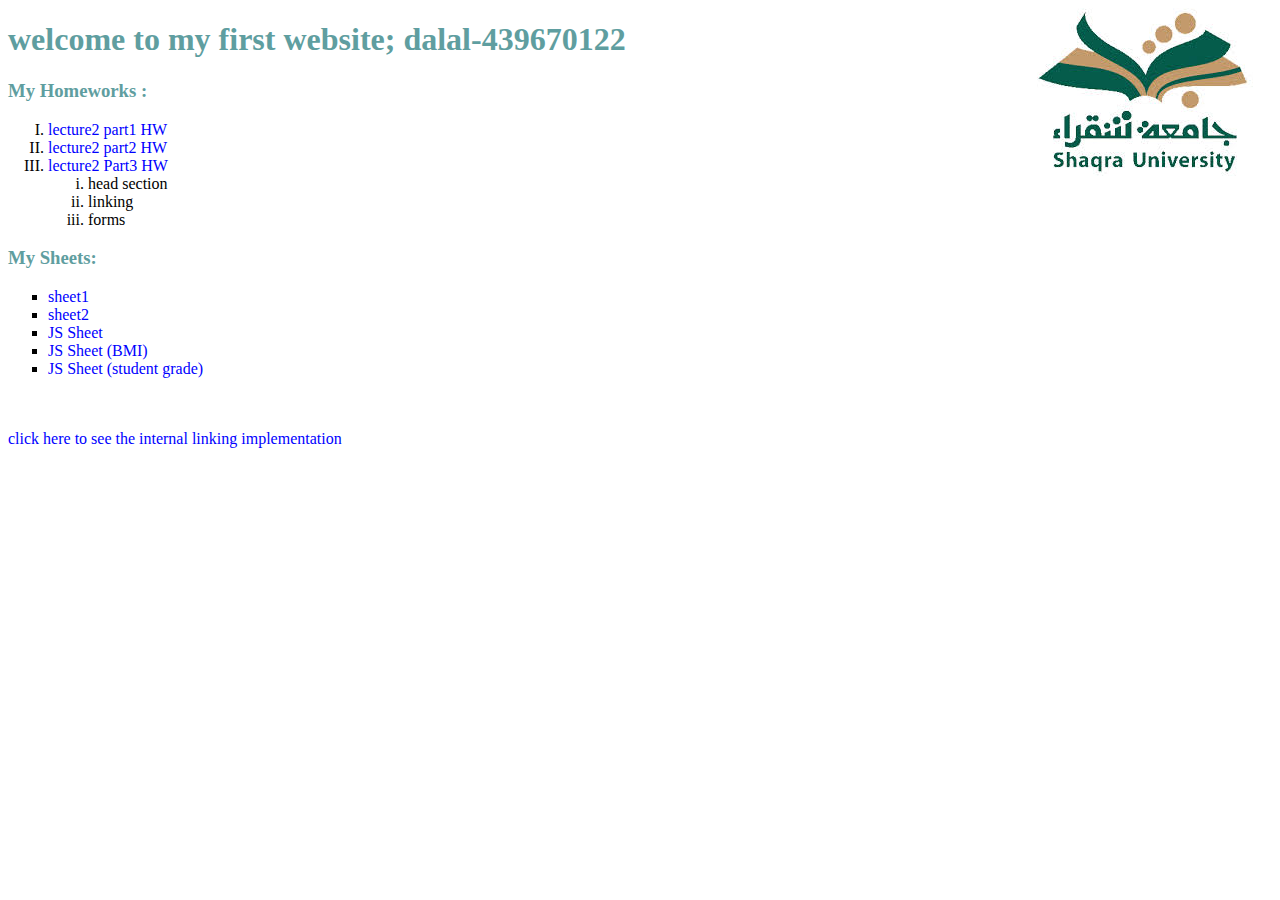
<file: index.html>
<!doctype html>

<html>
    <head>
       <title>204IT: Web Programming </title>
        <meta charset="UTF-8">
        <meta name="description" content="this is my HW website">
        <meta name="keywords" content="hw ,html">
        <link rel="stylesheet" href="mystyle.css">
         
    </head>
    
    <body>
     <h1>welcome to my first website; dalal-439670122</h1>
        
    <h3>My Homeworks :</h3>
        <ol>
            
            <li><a href="dalalHW1.html" target="_self">lecture2 part1 HW</a>
                
            
            </li>
            
            <li><a href="dalalHW2.html" target="_blank">lecture2 part2 HW </a></li>
            
            <li><a href="dalalHW3.html" target="_blank">lecture2 Part3 HW </a>
            
            <ol>
              <li>head section
                </li>
               <li>linking
                </li>
                <li>forms
                </li>
                
                
                </ol>
            
            
            
            </li>
            
            </ol>
        
            <h3>My Sheets:</h3>
             <ul>
                  <li> <a href="sheet1.html" target="_blank">sheet1</a> </li> 
                <li> <a href="sheet2.html" target="_blank">sheet2</a></li>
                 <li> <a href="jssheet.html" target="_blank">JS Sheet</a></li>
                   <li> <a href="jsBMI.html" target="_blank">JS Sheet (BMI)</a></li>
                  <li> <a href="jsloop.html" target="_blank">JS Sheet (student grade)</a></li>
              </ul>   
               
         <br><br>
         
        
                
     
                
        <a href="dalalHW2.html" > click here to see the internal linking implementation </a>
             
   
        
    </body>
  

</html>
</file>
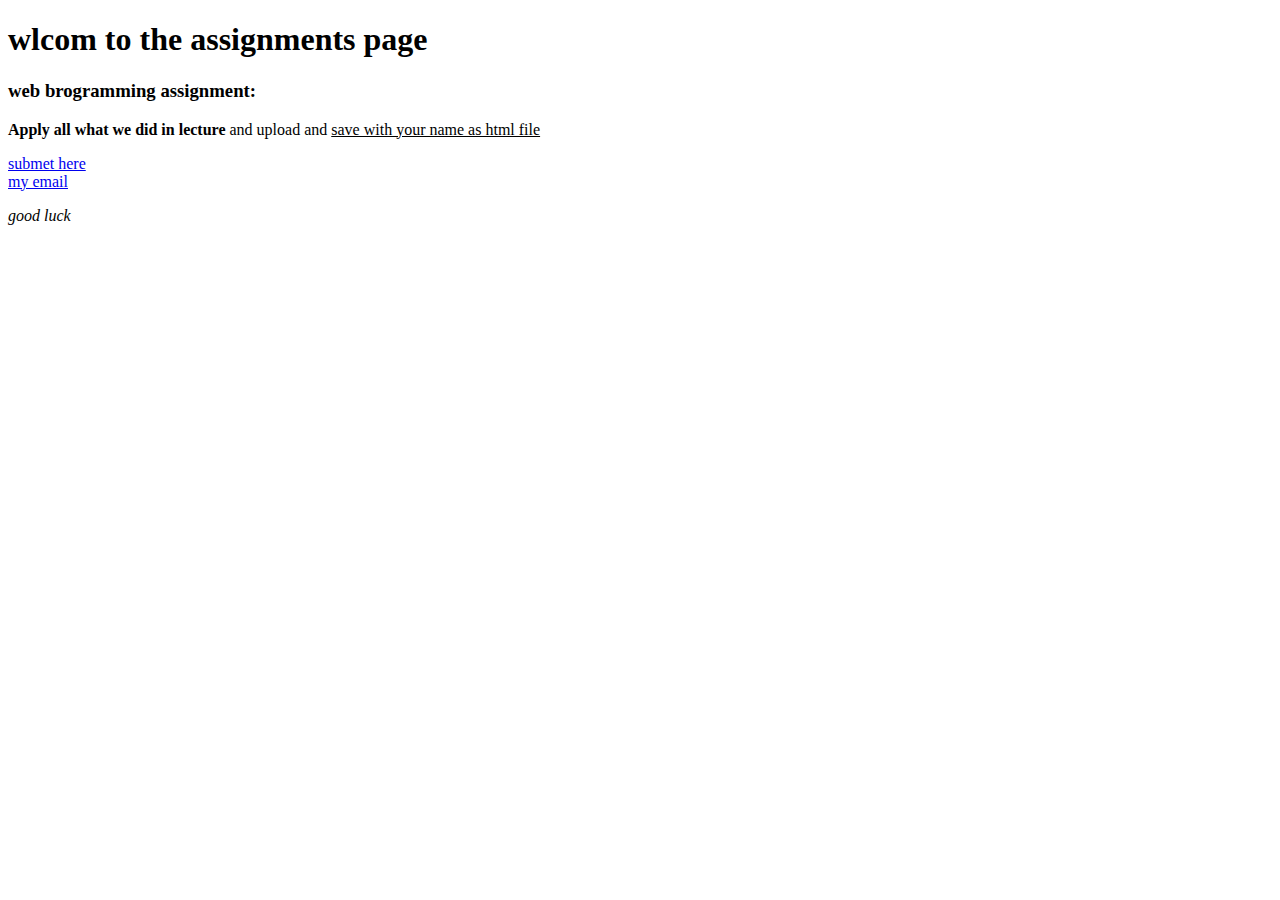
<file: dalalHW1.html>
<!doctype html>
<html>
    <head>
        <meta charset="UTF-8">
        <title>Assignments</title>
     </head>
    
    <body>
        <h1>wlcom to the assignments page</h1>
        <h3>web brogramming assignment:</h3>
        <p><strong>Apply all what we did in lecture </strong> and upload and <u>save with  your name as html file</u></p>
        
        <a href="https://lms.su.edu.sa/">submet here</a>
        <br>
        <a href="mailto:s439670122@std.su.edu.sa">my email</a>
        
        <p><em>good luck</em></p>
       
    </body>
    
    <!-- this HTML code just for appling what we learn--> 

</html>
</file>
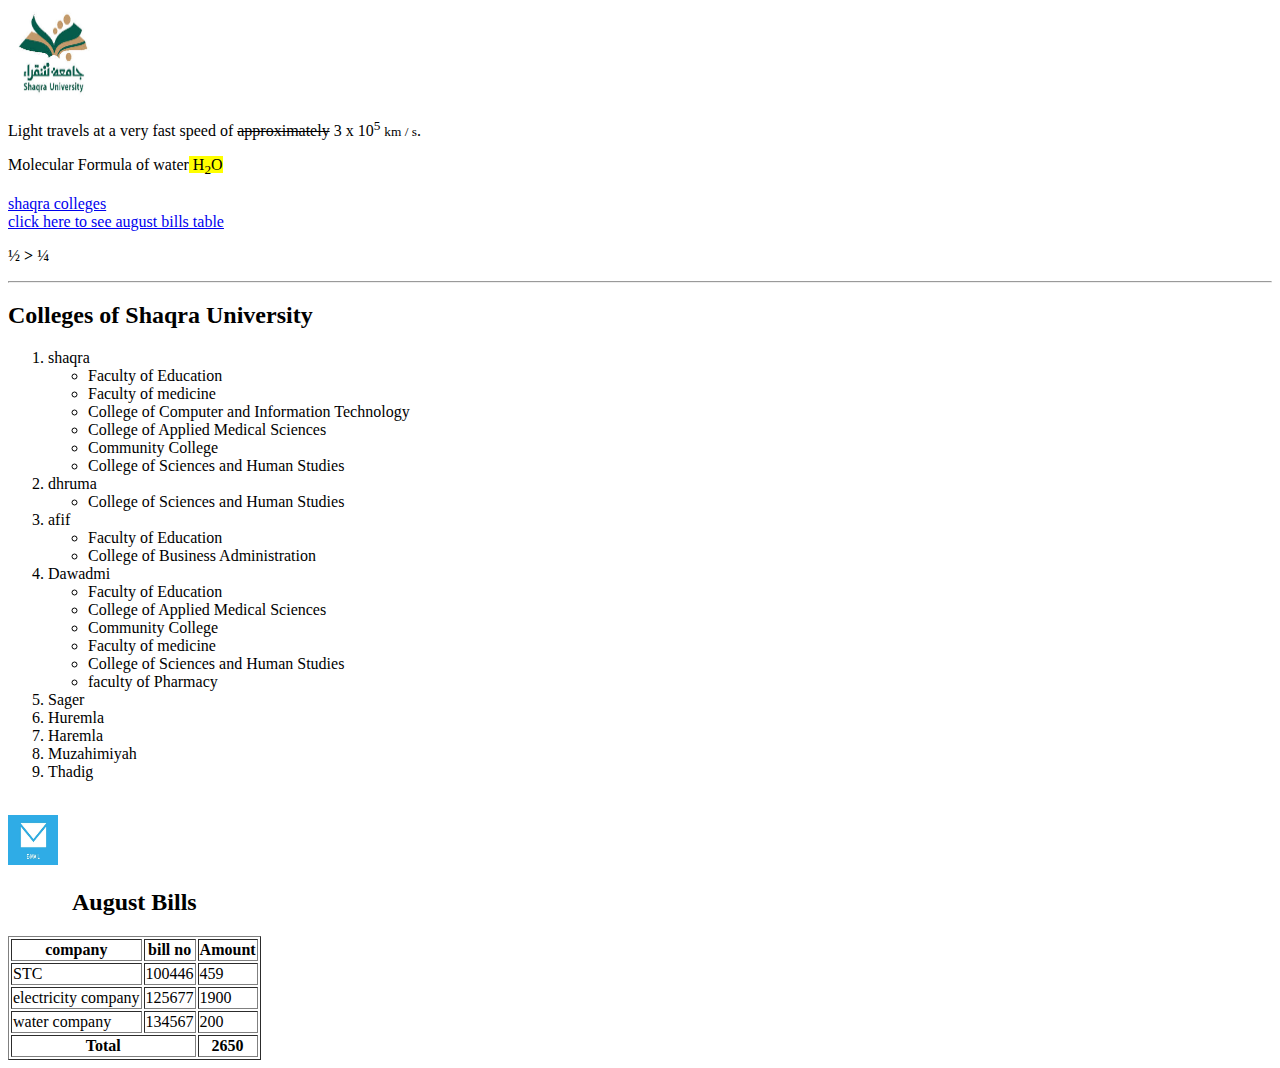
<file: dalalHW2.html>
<!doctype html>
<html>
    <head>
        <meta charset="UTF-8">
        <title>home worke2</title>
    </head>
    <body>
        
        <img src="photos/shaqra.jpg" alt="shaqra university logo" width=90 height=90>
        
    <p>
     Light  travels at a very fast speed of <strike>approximately</strike> 3 x 10<sup>5</sup> <small>km / s</small>.
    </p>
    <p>Molecular Formula of water<mark> H<sub>2</sub>O</mark></p>
    <a href="#su">shaqra colleges</a>
        <br>
        
    <!-- internal hyperlink destination august bills table --> 
        
    <a href="#table">click here to see august bills table</a>  
     
    <p> &frac12 <strong>&gt</strong>  &frac14 </p>
        
        <hr>
        
        <h2 id="su">Colleges of Shaqra University</h2>
        <ol>
            <li>shaqra
              <ul>
               <li>Faculty of Education</li>
                  <li>Faculty of medicine</li>
                  <li>College of Computer and Information Technology</li>
                  <li>College of Applied Medical Sciences</li>
                  <li>Community College</li>
                   <li>College of Sciences and Human Studies</li>
                 </ul>
                
            </li>
            <li>dhruma
                <ul>
                    <li>College of Sciences and Human Studies</li>
                </ul>
             </li>
               
            <li>afif
               <ul>
                   <li>Faculty of Education</li>
                   <li>College of Business Administration</li>
               </ul>
            </li>
            <li>Dawadmi
                <ul>
                    <li>Faculty of Education</li>
                    <li>College of Applied Medical Sciences</li>
                    <li>Community College</li>
                    <li>Faculty of medicine</li>
                    <li>College of Sciences and Human Studies</li>
                    <li>faculty of Pharmacy</li>
                </ul>
            </li>
            <li>Sager</li>
            <li>Huremla</li>
            <li>Haremla</li>
            <li>Muzahimiyah</li>
            <li>Thadig</li>
         </ol>
        <br>
        
        <a href="mailto:s439670122@std.su.edu.sa"><img src="photos/email.png" alt="click here to contact us" height="50" width="50">
        </a>
        
        <!-- added the id table -->
        <table border="1" summary="August Bills table" id="table" >
        <caption><h2>August Bills</h2></caption>
            <thead>
             <tr>
                 <th>company</th>
                  <th>bill no</th>
                   <th>Amount</th>
                
             </tr>   
            
            </thead>
            
            <tfoot>
                <tr>
                  <th colspan="2">Total</th>
                    <th>2650</th>
                     
                </tr>
             </tfoot>
            
            <tbody>
                
              <tr>
               <td>STC</td>
               <td>100446</td>
                <td>459</td>
              </tr>
                
              <tr>
               <td>electricity company</td> 
                 <td>125677</td>
                  <td>1900</td>  
                </tr>
                
                <tr>
                  <td>water company</td>
                    <td>134567</td>
                     <td>200</td>
                 </tr>
                
            </tbody>
            
            
     </table>
    
    
 </body>

</html>
</file>
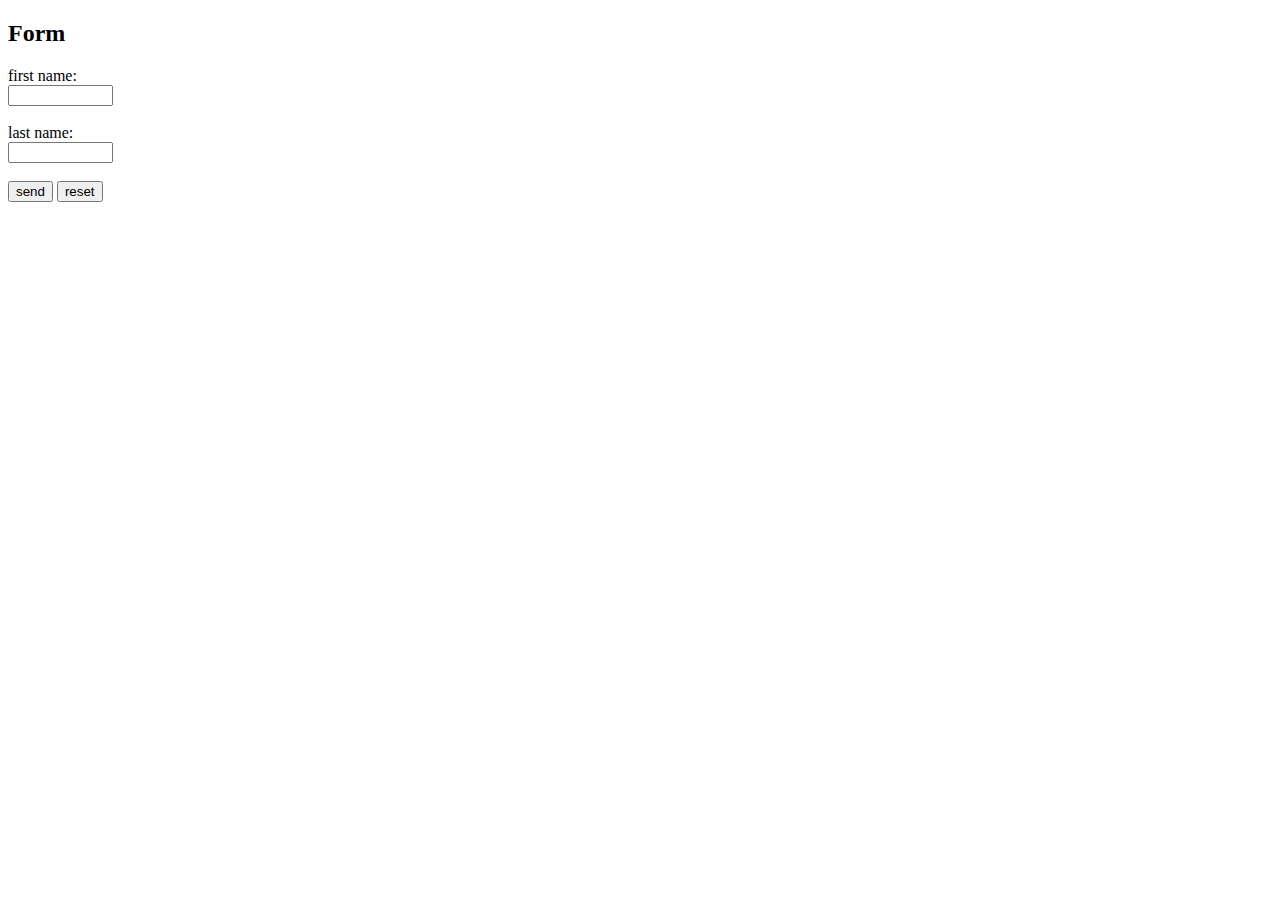
<file: dalalHW3.html>
<!doctype html>
<html>
  <head>
      <meta charset="UTF-8">
      <title>HW3</title>
  </head>
  <body>
      <h2>Form</h2>
      <form action="index.html" target="_blank" method="get" autocomplete="on">
          <lable for="fname">first name:</lable><br>
          <input type="text" id="fname" name="fname" size="10" mixlength="10"><br><br>
            <lable for="lname">last name:</lable><br>
            <input type="text" id="lname" name="lname" size="10" mixlength="10"><br><br>
          <input type="submit" value="send">
          <input type="reset" value="reset">
                                                         
          
      
      
      
      
      </form>
     
  
  </body>





</html>
</file>
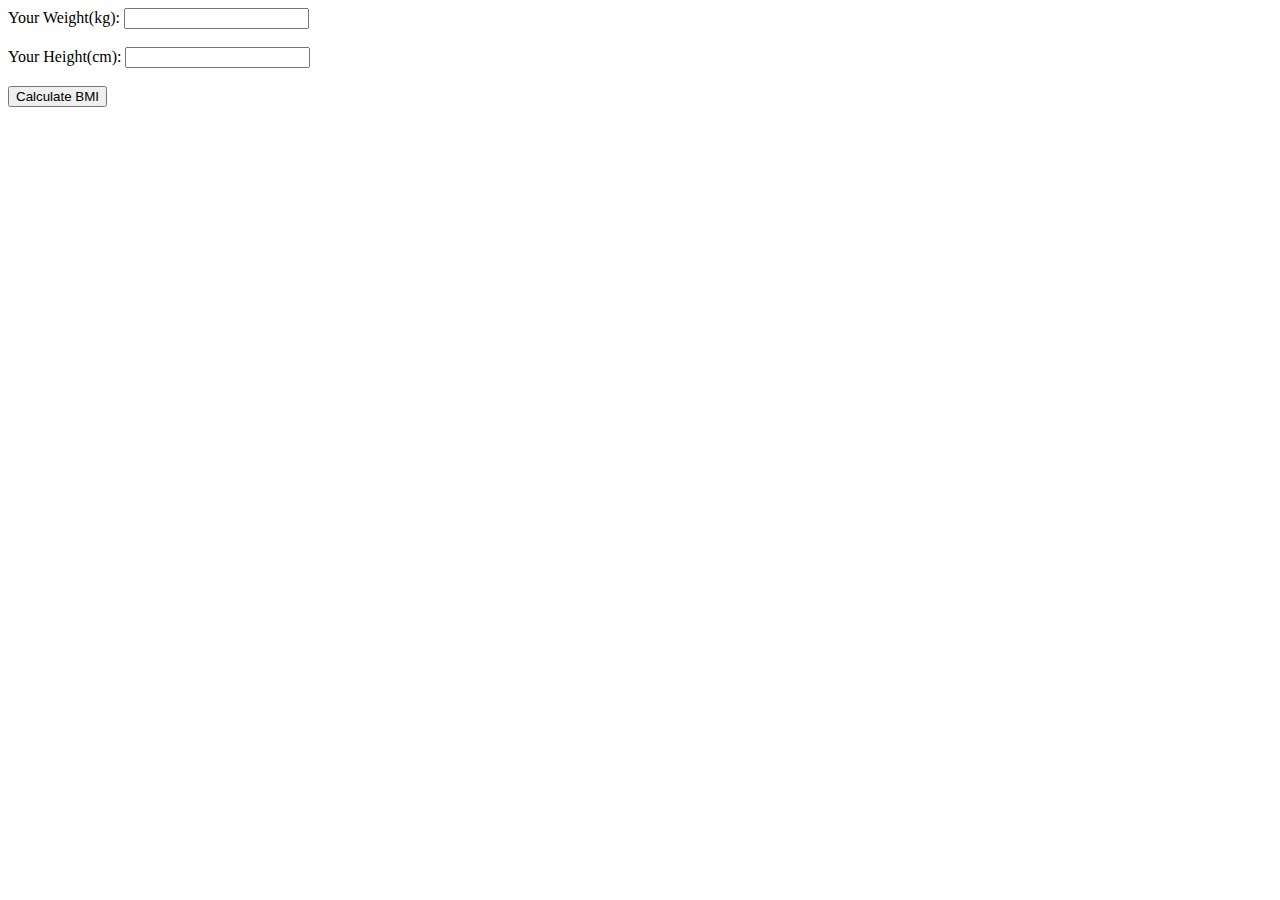
<file: jsBMI.html>
<!doctype html>
<html>
    <head>
       <title>BMI</title>
    </head>

  <body>
    <form>
        Your Weight(kg):
        <input type="text" id="kg" name="kg"><br><br>
        Your Height(cm):
        <input type="text" id="cm" name="cm"><br><br>
        </form>
      
           <button onClick= "BMI()" > Calculate BMI </button>
        
        <p id="cal"></p>
        <p id="comp"></p>
      
       <script>
           
         function BMI(){
             
             var height,weight,bmi;
             
              weight = document.getElementById("kg").value;
              height = document.getElementById("cm").value;
            
               bmi = weight/(height/100*height/100)  ;
             
              document.getElementById("cal").innerHTML="Your BMI : " +bmi;
             
               if ( bmi <18.5)
                 { document.getElementById("comp").innerHTML="This means: Your BMI:That You Are underweight"}
              else if (bmi >18.5 && bmi<24.9)
                 { document.getElementById("comp").innerHTML="This means: Your BMI:That You Are healthy"}
              else if (bmi>25 && bmi<29.9)
                  { document.getElementById("comp").innerHTML="This means: Your BMI:That You Are Overweight"}
              else if(bmi>30)
                  { document.getElementById("comp").innerHTML="This means: Your BMI:That You Are Obese"}
             
         }   
   
       </script> 
      
    </body>







</html>
</file>
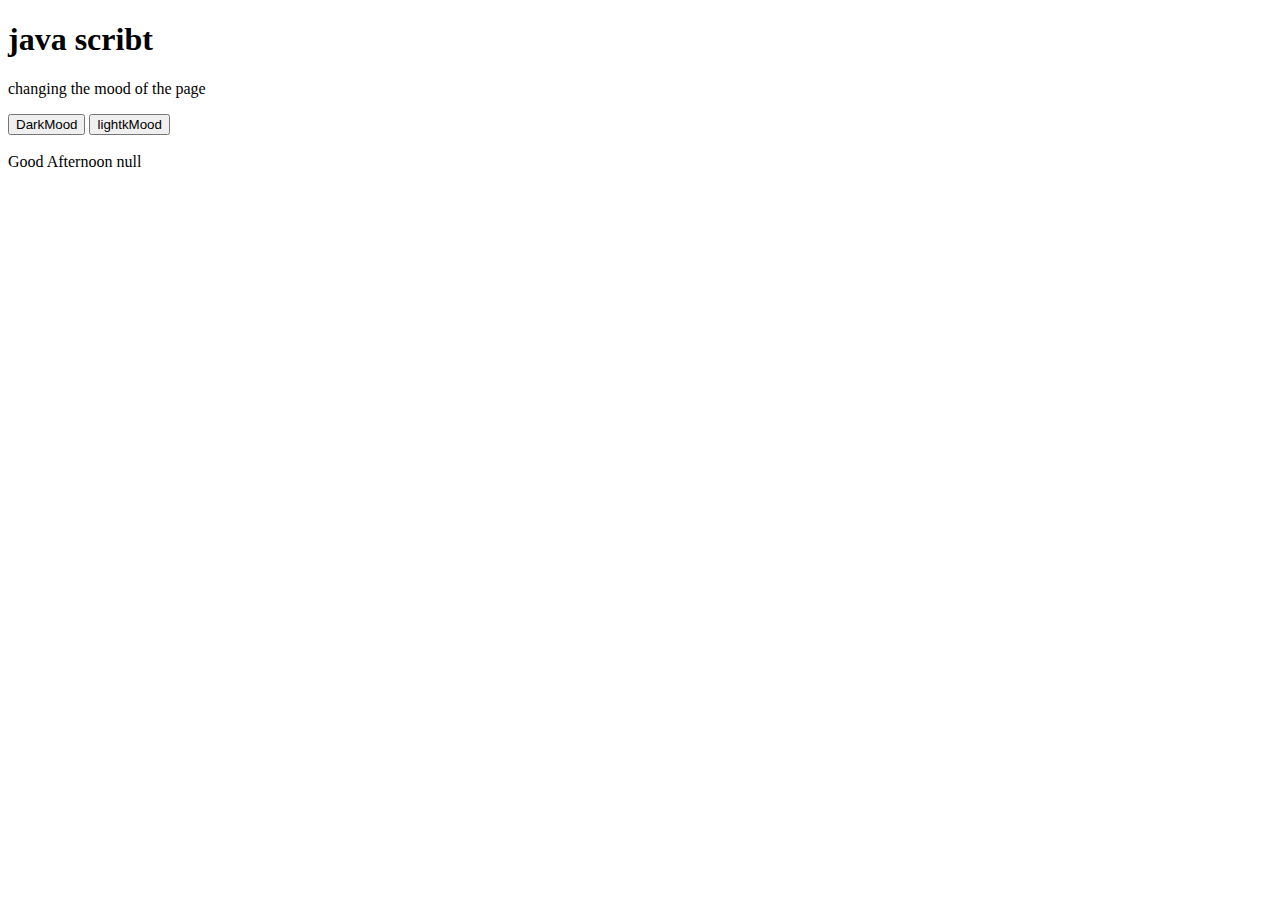
<file: jssheet.html>
<!doctype html>
<html>
    <head>
     <title>JSsheet</title>
     <meta charset="utf-8">
 
    </head>
  
    
     <body id="m1">
        

         
         
         
        <h1>java scribt</h1>
        <p>changing the mood of the page </p>
    
          <button onclick=darkMood()> DarkMood </button>
          <button onclick=lightMood()> lightkMood </button>
         
     
       <script>
       
          
          var d = new Date();
          var hour = d.getHours();
           
           var name = window.prompt(" enter your name ");
           
            if (hour < 12)
                 { document.write(" Good morning "+ name);}
           
            if ( hour >= 12)
                { document.write("<br> <br>"+" Good Afternoon "+ name);}
           
             
          
            
           
           
          function darkMood(){
           document.getElementById("m1").style.backgroundColor="black";
            document.getElementById("m1").style.color="white";
          }
          
           function lightMood(){
           document.getElementById("m1").style.backgroundColor="white";
            document.getElementById("m1").style.color="black";
          }
      </script>
    
         
       
    </body>


</html>
</file>
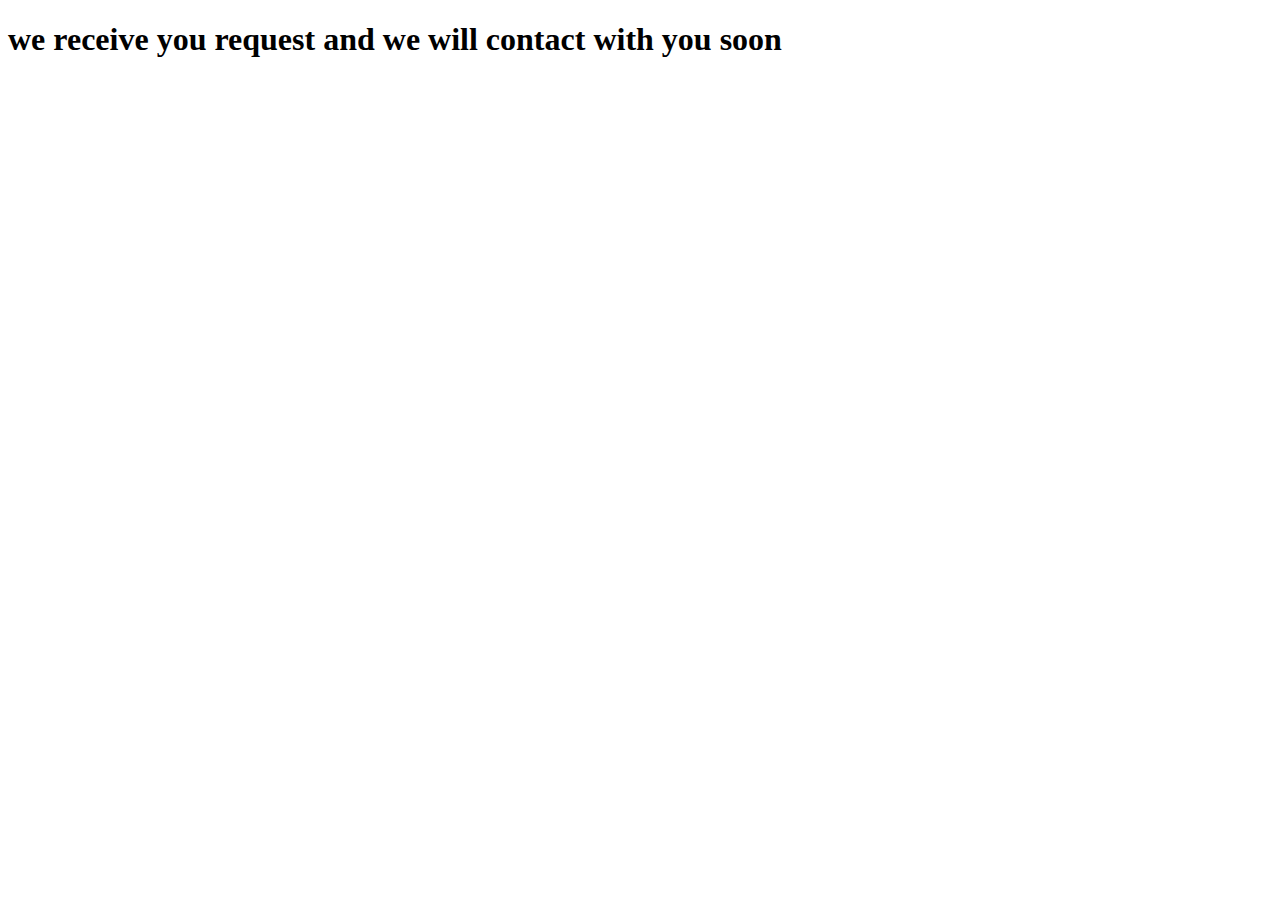
<file: masagepage.html>
<!doctype html>
<html> 
    <head>
        <meta charset="utf-8">
    <title>thank you</title>
    
    </head>
    <body>
    
    <h1>we receive you request and we will
contact with you soon <h1>
    
    </body>



</html>
</file>
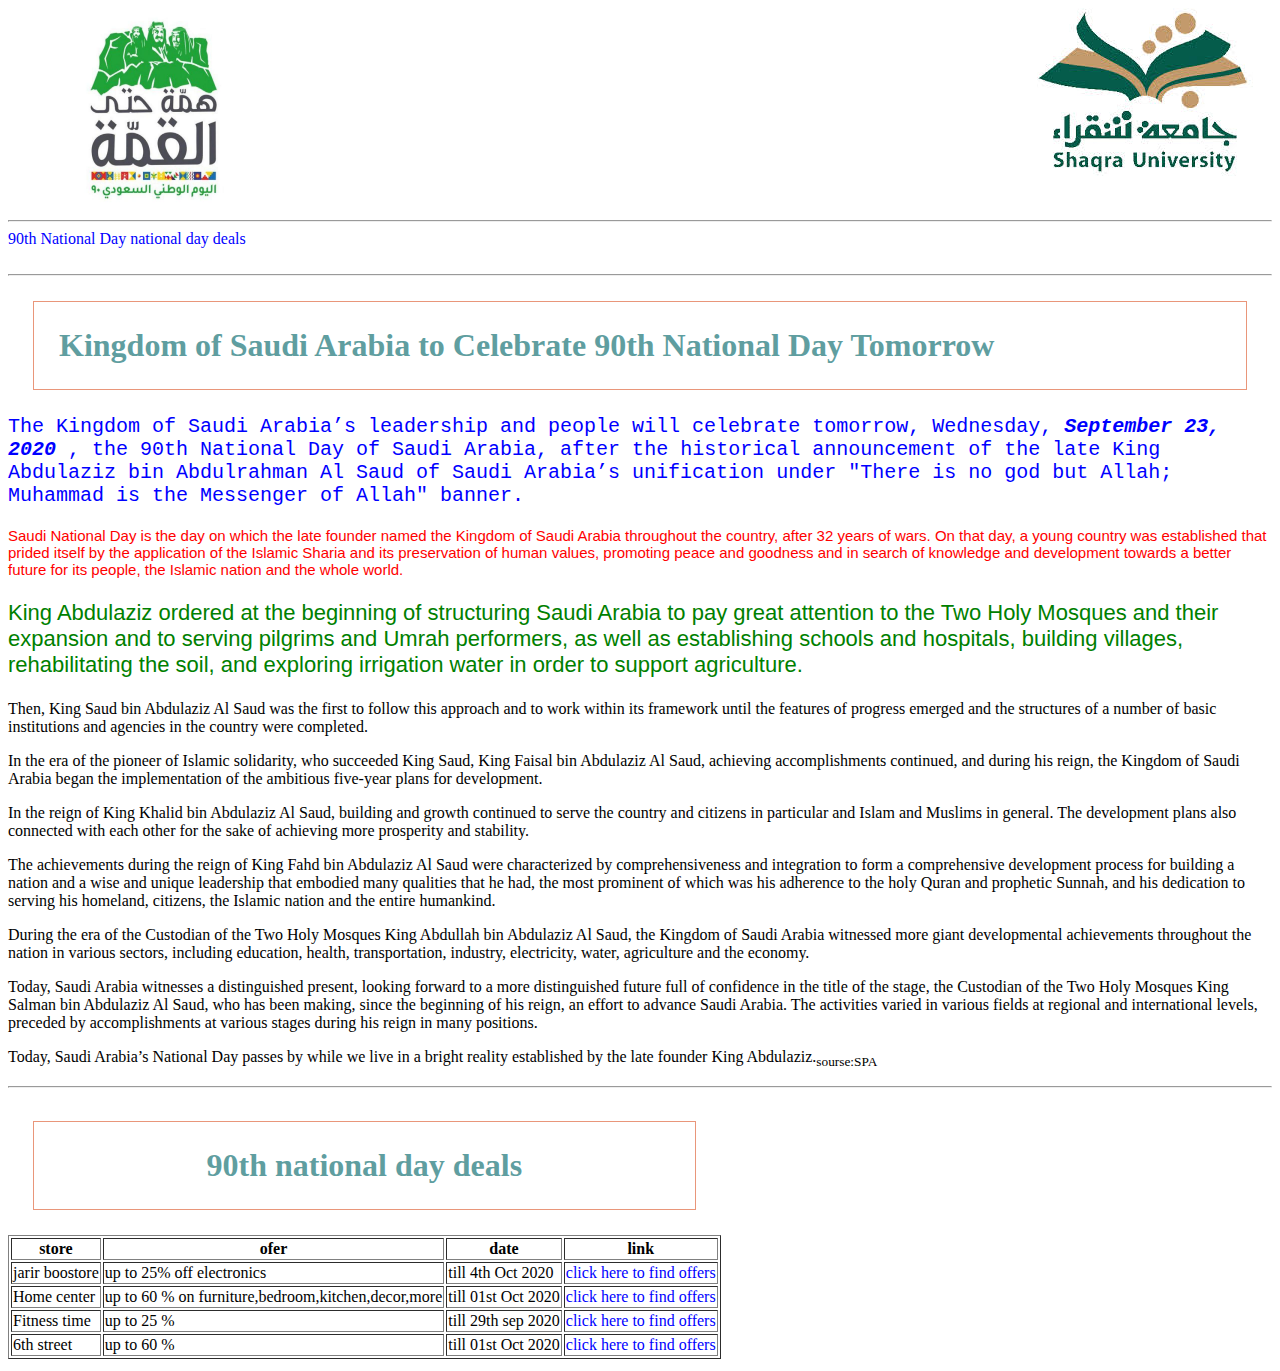
<file: sheet1.html>
<!doctype html>
<html>
<head>
   <title>Sheet1-national day</title> 
    <meta charset="utf-8">
    <link rel="stylesheet" href="mystyle.css">
    <style type="text/css">
        h1{border-width: thin; border-style: solid;  border-color:darksalmon;
            padding:25px; margin: 25px; }
        
        
    
    
    </style>
    </head>
    <body>

        <img src="photos/nationalday.jpg" alt="saudy natunal day" width="300" height="200">
        <hr>
        <a href="#cel">90th National Day</a>
        
        <a href="#deals" >national day deals</a><br><br>
        
        <hr>
        
        <h1 id="cel">Kingdom of Saudi Arabia to Celebrate 90th National Day Tomorrow</h1>
        
         <p class="style1">The Kingdom of Saudi Arabia’s leadership and people will celebrate tomorrow, Wednesday, <strong><em>September 23, 2020</em> </strong>, the 90th National Day of Saudi Arabia, after the historical announcement of the late King Abdulaziz bin Abdulrahman  Al Saud of Saudi Arabia’s unification under "There is no god but Allah; Muhammad is the Messenger of Allah" banner.</p>
        <p class="style2">
         Saudi National Day is the day on which the late founder named the Kingdom of Saudi Arabia throughout the country, after 32 years of wars.
         On that day, a young country was established that prided itself by the application of the Islamic Sharia and its preservation of human values, promoting peace and goodness and in search of knowledge and development towards a better future for its people, the Islamic nation and the whole world.
        </p>
        <p class="style3">
         King Abdulaziz ordered at the beginning of structuring Saudi Arabia to pay great attention to the Two Holy Mosques and their expansion and to serving pilgrims and Umrah performers, as well as establishing schools and hospitals, building villages, rehabilitating the soil, and exploring irrigation water in order to support agriculture.</p>
         <p>
         Then, King Saud bin Abdulaziz Al Saud was the first to follow this approach and to work within its framework until the features of progress emerged and the structures of a number of basic institutions and agencies in the country were completed.
        </p>
        <p>In the era of the pioneer of Islamic solidarity, who succeeded King Saud, King Faisal bin Abdulaziz Al Saud, achieving accomplishments continued, and during his reign, the Kingdom of Saudi Arabia began the implementation of the ambitious five-year plans for development.</p>
        <p>In the reign of King Khalid bin Abdulaziz Al Saud, building and growth continued to serve the country and citizens in particular and Islam and Muslims in general. The development plans also connected with each other for the sake of achieving more prosperity and stability.</p>
        <p>The achievements during the reign of King Fahd bin Abdulaziz Al Saud were characterized by comprehensiveness and integration to form a comprehensive development process for building a nation and a wise and unique leadership that embodied many qualities that he had, the most prominent of which was his adherence to the holy Quran and prophetic Sunnah, and his dedication to serving his homeland, citizens, the Islamic nation and the entire humankind.</p>
        <p>During the era of the Custodian of the Two Holy Mosques King Abdullah bin Abdulaziz Al Saud, the Kingdom of Saudi Arabia witnessed more giant developmental achievements throughout the nation in various sectors, including education, health, transportation, industry, electricity, water, agriculture and the economy.</p>
        <p>Today, Saudi Arabia witnesses a distinguished present, looking forward to a more distinguished future full of confidence in the title of the stage, the Custodian of the Two Holy Mosques King Salman bin Abdulaziz Al Saud, who has been making, since the beginning of his reign, an effort to advance Saudi Arabia. The activities varied in various fields at regional and international levels, preceded by accomplishments at various stages during his reign in many positions.</p>
        <p>
        Today, Saudi Arabia’s National Day passes by while we live in a bright reality established by the late founder King Abdulaziz.<sub></sub><sub>sourse:SPA</sub>
        </p>
        
    <hr>
    
    
  <table border="1" id="deals">
      <caption><h1>90th national day deals</h1></caption>
      
        <thead>
         <th>store</th>
            <th>ofer</th>
            <th>date</th>
            <th>link</th>
         </thead>
         <tbody>
      
        <tr>
          <td>jarir boostore</td>
        <td>up to 25% off electronics</td>
            <td>till 4th Oct 2020</td>
            <td><a href="https://www.jarir.com/nationalday" >click here to find offers</a></td>
             
        </tr>
         <tr>
             <td>Home center</td>
            <td>up to 60 % on furniture,bedroom,kitchen,decor,more</td>
            <td>till 01st Oct 2020</td>
            <td><a href="https://www.3orod.today/saudi-arabia-offers/national-day/%D8%B9%D8%B1%D9%88%D8%B6-%D8%A7%D9%84%D9%8A%D9%88%D9%85-%D8%A7%D9%84%D9%88%D8%B7%D9%86%D9%8A-%D9%81%D9%8A-%D9%87%D9%88%D9%85-%D8%B3%D9%86%D8%AA%D8%B1-%D8%A7%D9%82%D9%88%D9%89-%D8%A7%D9%84%D8%AA.html" >click here to find offers</a></td>
             
             
           
             <tr>  <td>Fitness time</td>
               <td>up to 25 % </td>
               <td>till 29th sep 2020</td>
              <td><a href="https://www.3orod.today/saudi-arabia-offers/national-day/90-37.html " >click here to find offers</a></td></tr>
             
                <tr>  
                  <td>6th street</td>
                  <td>up to 60 % </td>
                  <td>till 01st Oct 2020</td>
                  <td><a href="https://www.googleadservices.com/pagead/aclk?sa=L&ai=DChcSEwiD3JOwiJTsAhXE4VEKHZXWDTcYABAAGgJ3cw&ohost=www.google.com&cid=CAESQeD2BantBVwb2dd285fLHVXgL6ctIEZg2N3-SRYIl9lEiB7Fp2INlM0k4LkC9dFVO9R0CWjnsT1e3xnIQbKU5_rS&sig=AOD64_3N0iSBpCi4O_7JxX4xccnUa9rAHw&q&adurl&ved=2ahUKEwi19YewiJTsAhVKzRoKHZFlAwsQ0Qx6BAgNEAE" >click here to find offers</a></td>
             </tr>
             
            
      
        </tbody>
        </table>  
    
    
    
    
    
    
    
    
    
    
    
    </body>





















</html>
</file>
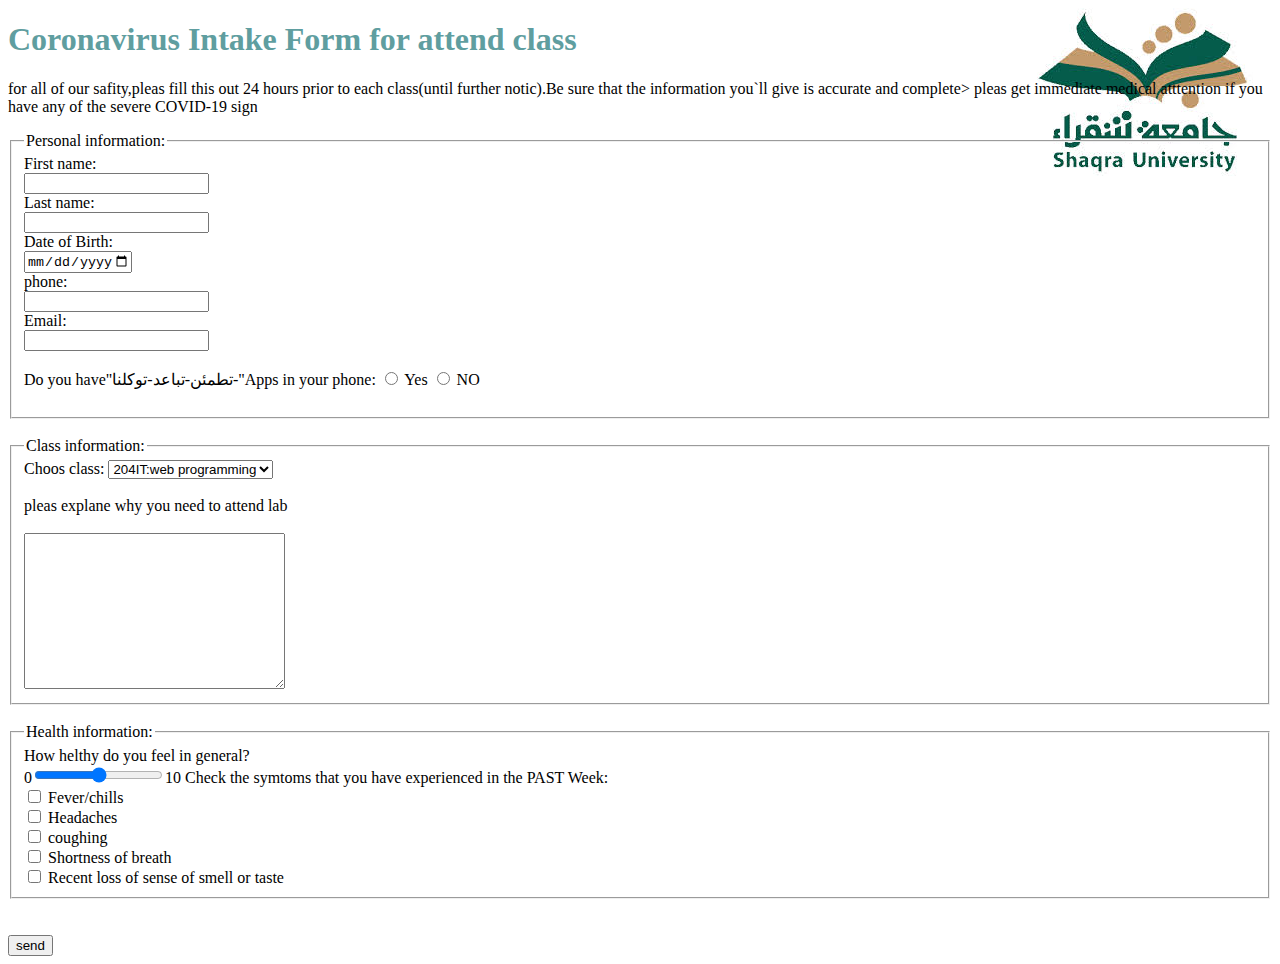
<file: sheet2.html>
<!doctype html>
<html>
    <head>
        <meta charset="UTF-8">
        <title>Sheet2- coronavirus Form</title>
        <link rel="stylesheet" href="mystyle.css">
    </head>
    
    <body>
       <h1>Coronavirus Intake Form for attend class</h1>
    
        <p> for all of our safity,pleas fill this out 24 hours prior to each class(until further notic).Be sure that the information you`ll give is accurate and complete> pleas get immediate medical atttention if you have any of the severe COVID-19 sign </p>
        
        <form action="masagepage.html" method="get">
        <fieldset>
         <legend>Personal information:</legend>
            <lable for="fname">First name:</lable><br>
            <input type="text" id="fname" name="fname" required><br>
            <lable for="lname">Last name:</lable><br>
            <input type="text" id="lname" name="lname" maxlength="6"><br>
            <lable for="dob">Date of Birth:</lable><br>
            <input type="date" id="dob" name="dob" max="2002-12-31"><br>
            <lable for="phone">phone:</lable><br>
            <input type="tel" id="phone" name="phone"><br>
            <lable for="email">Email:</lable><br>
            <input type="email" id="email" name="email" required><br><br>
            <lable for="app">Do you have"تطمئن-تباعد-توكلنا-"Apps in your phone:</lable>
            <input type="radio" id="yes" name="app" required>
            <lable for="radio">Yes</lable>
            <input type="radio" id="no" name="app" required>
            <lable for= "no">NO</lable><br><br>
             
            </fieldset>
            <br>
            
            <fieldset>
                <legend>Class information:</legend>
                <lable for ="class">Choos class:</lable>
                 <select id="class" name="class" size="noun">
                    <option value="204IT" >204IT:web programming</option>
                     <option value="201CS">201CS:drogramming1</option>
                     <option value="202CS">202CS:drogramming2</option>
                     <option value="412CS">412CS:computer ethic</option>
                </select><br><br>
                
                <lable >pleas explane why you need to attend lab</lable><br><br>
                <textarea  name="attend" rows="10" cols="30" ></textarea>
                
             </fieldset>
            <br>
            <fieldset>
            <legend>Health information:</legend>
                <lable for="health">How helthy do you feel in general?</lable><br>
                0<input type="range" id="health" name="health">10
                <lable>Check the symtoms that you have experienced in the PAST Week:</lable><br>
                
                <input type="checkbox" id="c1" name="symptoms">
                <lable for="c1">Fever/chills</lable><br>
                <input type="checkbox" id="c2" name="symptoms">
                   <lable for="c2">Headaches</lable><br>
                <input type="checkbox" id="c3" name="symptoms">
                <lable for="c3"> coughing</lable><br>
                <input type="checkbox" id="c4" name="symptoms">
                <lable for="c4"> Shortness of breath</lable><br>
                <input type="checkbox" id="c5" name="symptoms">
                <lable for="c5"> Recent loss of sense of smell or taste</lable><br>
            
         </fieldset>
            <br><br>
            <input type="submit" value="send">
            
        
        
        
        </form>
    
    </body>
</html>
</file>
<file: mystyle.css>
body { background-image:url(photos/shaqra.jpg);
      background-repeat:no-repeat;
      background-position:right top;}

h1,h2,h3{color:cadetblue}

ul{list-style-type:square}
ol{list-style-type: upper-roman}
ul ol{list-style-type:  lower-roman}
ol ol{list-style-type: lower-roman}

a:link {text-decoration: none;color:blue}
a:visited { text-decoration: none;color:red}
a:hover {text-decoration: underline; color:green}
a:active {text-decoration: underline; color:black}

p.style1 {font-size:20px ;
           font-family:monospace,cursive,monospace;
           color:blue}    
p.style2 {font-size:15px ;
           font-family:fantasy,sans-serif, monospace;
           color:red} 
p.style3 {font-size:22px;
           font-family:sans-serif,cursive,fantasy;
           color:green}
</file>
